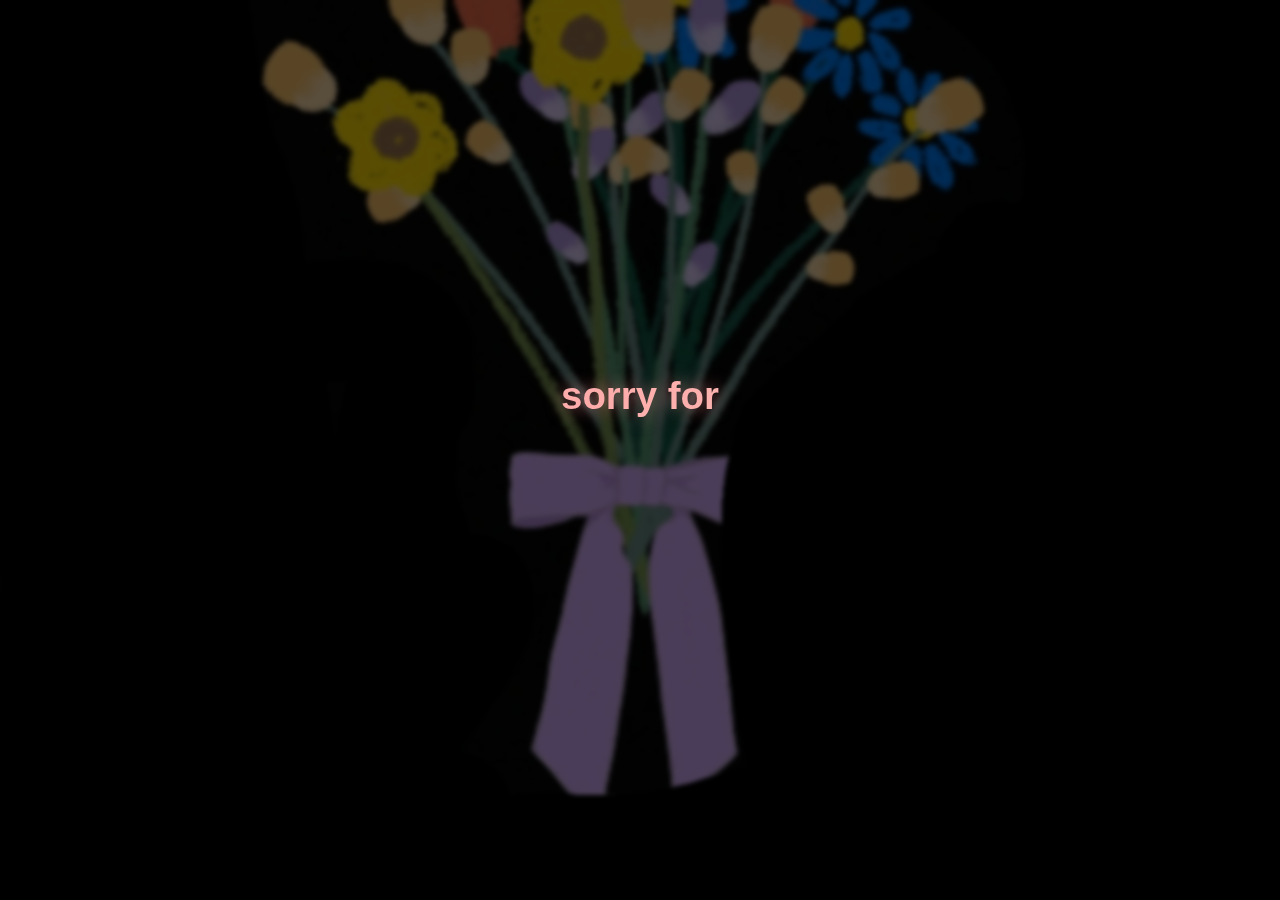
<file: index.html>
<!DOCTYPE html>
<html lang="en">
<head>
  <meta charset="UTF-8">
  <title>I'm Sorry</title>
  <meta name="viewport" content="width=device-width, initial-scale=1.0, maximum-scale=1.0, user-scalable=no">

  <style>
    * {
      margin: 0;
      padding: 0;
      box-sizing: border-box;
      font-family: 'Segoe UI', sans-serif;
    }

    body {
      height: 100svh;
      display: flex;
      justify-content: center;
      align-items: center;
      overflow: hidden;
      background-size: cover;
      background-position: center;
      background-repeat: no-repeat;
    }

    body::before {
      content: "";
      position: absolute;
      inset: 0;
      background: rgba(0, 0, 0, 0.65);
      backdrop-filter: blur(2px);
      z-index: 1;
    }

    .content {
      position: relative;
      z-index: 3;
      width: 100%;
      padding: 0 18px;
      text-align: center;
    }

    h1 {
      font-size: clamp(1.8rem, 7vw, 2.4rem);
      line-height: 1.3;
      margin-bottom: 18px;
      background: linear-gradient(90deg, #ff9a9e, #fad0c4);
      -webkit-background-clip: text;
      -webkit-text-fill-color: transparent;
      text-shadow: 0 0 18px rgba(255,154,158,0.6);
      min-height: 2.6em;
    }

    p {
      font-size: clamp(1.1rem, 4.5vw, 1.4rem);
      line-height: 1.6;
      color: #f2f2f2;
      min-height: 1.8em;
    }

    /* Floating hearts */
    .heart {
      position: absolute;
      bottom: -120px;
      opacity: 0.1;              /* 10% transparency */
      animation: floatUp linear forwards;
      z-index: 2;
      pointer-events: none;
    }

    @keyframes floatUp {
      0% {
        transform: translateY(0) scale(0.9);
      }
      100% {
        transform: translateY(-120vh) scale(1.25);
      }
    }
  </style>
</head>
<body>

  <div class="content">
    <h1 id="title"></h1>
    <p id="subtitle"></p>
  </div>

  <script>
    /* =========================
       EASY CUSTOMIZATION ZONE
       ========================= */
    const WALLPAPER = "flowers.jpg"; // background image
    const HEART_IMAGE = "heart.png"; // heart image

    const TITLE_TEXT = "sorry for what I have done for you";
    const SUBTITLE_TEXT = "from everything forgive me plz";
    /* ========================= */

    document.body.style.backgroundImage = `url(${WALLPAPER})`;

    const titleEl = document.getElementById("title");
    const subtitleEl = document.getElementById("subtitle");

    let i = 0, j = 0;

    // Start hearts immediately
    startFloatingHearts();
    typeTitle();

    function typeTitle() {
      if (i < TITLE_TEXT.length) {
        titleEl.textContent += TITLE_TEXT.charAt(i++);
        setTimeout(typeTitle, 85);
      } else {
        setTimeout(typeSubtitle, 700);
      }
    }

    function typeSubtitle() {
      if (j < SUBTITLE_TEXT.length) {
        subtitleEl.textContent += SUBTITLE_TEXT.charAt(j++);
        setTimeout(typeSubtitle, 75);
      }
    }

    function startFloatingHearts() {
      setInterval(() => {
        const heart = document.createElement("img");
        heart.src = HEART_IMAGE;
        heart.className = "heart";

        const size = Math.random() * 40 + 80; // BIG hearts
        heart.style.width = size + "px";
        heart.style.left = Math.random() * 100 + "vw";

        const duration = Math.random() * 4 + 6;
        heart.style.animationDuration = duration + "s";

        document.body.appendChild(heart);
        setTimeout(() => heart.remove(), duration * 1000);
      }, 700);
    }
  </script>

</body>
</html>
</file>
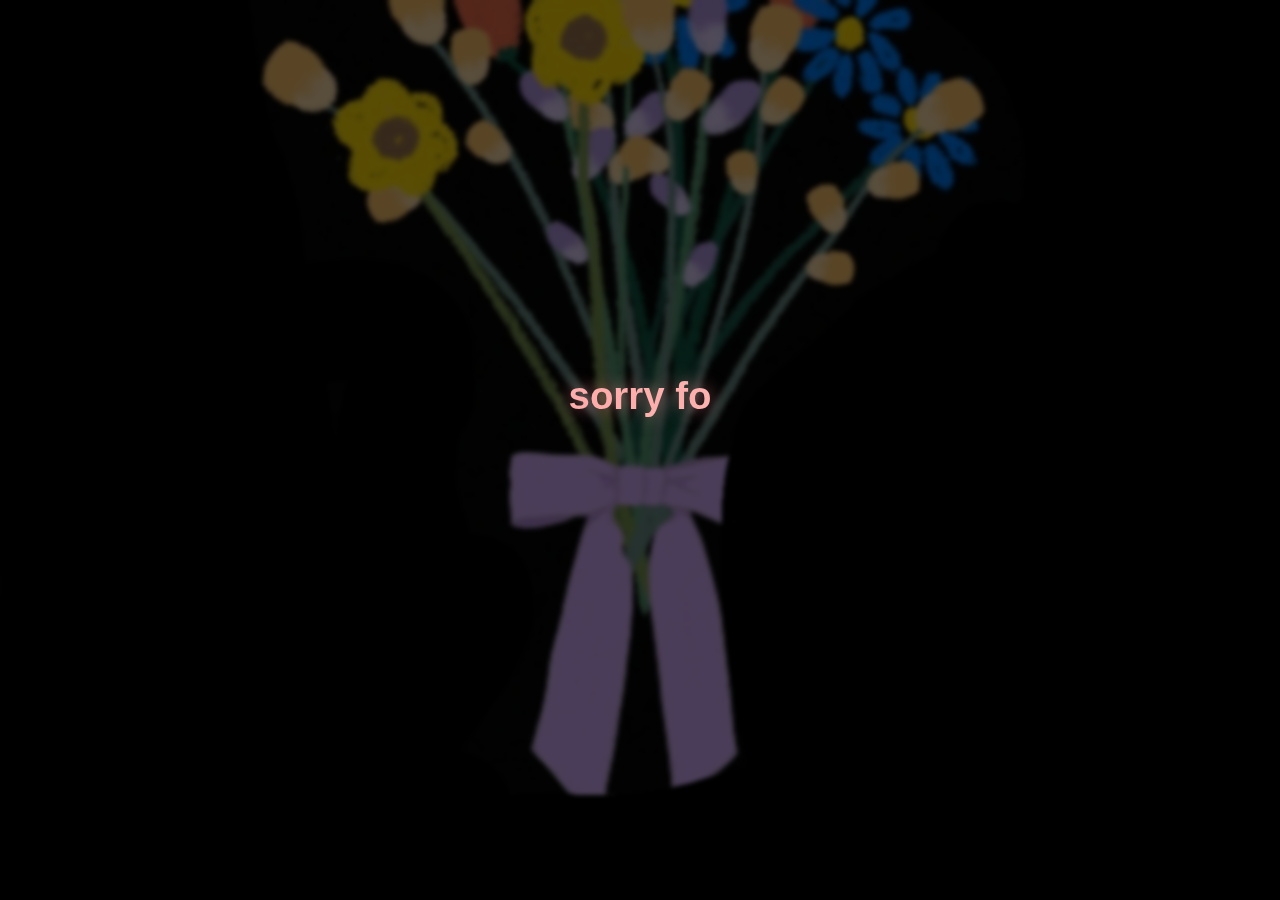
<file: Untitle.html>
<!DOCTYPE html>
<html lang="en">
<head>
  <meta charset="UTF-8">
  <title>I'm Sorry</title>
  <meta name="viewport" content="width=device-width, initial-scale=1.0, maximum-scale=1.0, user-scalable=no">

  <style>
    * {
      margin: 0;
      padding: 0;
      box-sizing: border-box;
      font-family: 'Segoe UI', sans-serif;
    }

    body {
      height: 100svh;
      display: flex;
      justify-content: center;
      align-items: center;
      overflow: hidden;
      background-size: cover;
      background-position: center;
      background-repeat: no-repeat;
    }

    body::before {
      content: "";
      position: absolute;
      inset: 0;
      background: rgba(0, 0, 0, 0.65);
      backdrop-filter: blur(2px);
      z-index: 1;
    }

    .content {
      position: relative;
      z-index: 3;
      width: 100%;
      padding: 0 18px;
      text-align: center;
    }

    h1 {
      font-size: clamp(1.8rem, 7vw, 2.4rem);
      line-height: 1.3;
      margin-bottom: 18px;
      background: linear-gradient(90deg, #ff9a9e, #fad0c4);
      -webkit-background-clip: text;
      -webkit-text-fill-color: transparent;
      text-shadow: 0 0 18px rgba(255,154,158,0.6);
      min-height: 2.6em;
    }

    p {
      font-size: clamp(1.1rem, 4.5vw, 1.4rem);
      line-height: 1.6;
      color: #f2f2f2;
      min-height: 1.8em;
    }

    /* Floating hearts */
    .heart {
      position: absolute;
      bottom: -120px;
      opacity: 0.1;              /* 10% transparency */
      animation: floatUp linear forwards;
      z-index: 2;
      pointer-events: none;
    }

    @keyframes floatUp {
      0% {
        transform: translateY(0) scale(0.9);
      }
      100% {
        transform: translateY(-120vh) scale(1.25);
      }
    }
  </style>
</head>
<body>

  <div class="content">
    <h1 id="title"></h1>
    <p id="subtitle"></p>
  </div>

  <script>
    /* =========================
       EASY CUSTOMIZATION ZONE
       ========================= */
    const WALLPAPER = "flowers.jpg"; // background image
    const HEART_IMAGE = "heart.png"; // heart image

    const TITLE_TEXT = "sorry for what I have done for you";
    const SUBTITLE_TEXT = "from everything forgive me plz";
    /* ========================= */

    document.body.style.backgroundImage = `url(${WALLPAPER})`;

    const titleEl = document.getElementById("title");
    const subtitleEl = document.getElementById("subtitle");

    let i = 0, j = 0;

    // Start hearts immediately
    startFloatingHearts();
    typeTitle();

    function typeTitle() {
      if (i < TITLE_TEXT.length) {
        titleEl.textContent += TITLE_TEXT.charAt(i++);
        setTimeout(typeTitle, 85);
      } else {
        setTimeout(typeSubtitle, 700);
      }
    }

    function typeSubtitle() {
      if (j < SUBTITLE_TEXT.length) {
        subtitleEl.textContent += SUBTITLE_TEXT.charAt(j++);
        setTimeout(typeSubtitle, 75);
      }
    }

    function startFloatingHearts() {
      setInterval(() => {
        const heart = document.createElement("img");
        heart.src = HEART_IMAGE;
        heart.className = "heart";

        const size = Math.random() * 40 + 80; // BIG hearts
        heart.style.width = size + "px";
        heart.style.left = Math.random() * 100 + "vw";

        const duration = Math.random() * 4 + 6;
        heart.style.animationDuration = duration + "s";

        document.body.appendChild(heart);
        setTimeout(() => heart.remove(), duration * 1000);
      }, 700);
    }
  </script>

</body>
</html>
</file>
